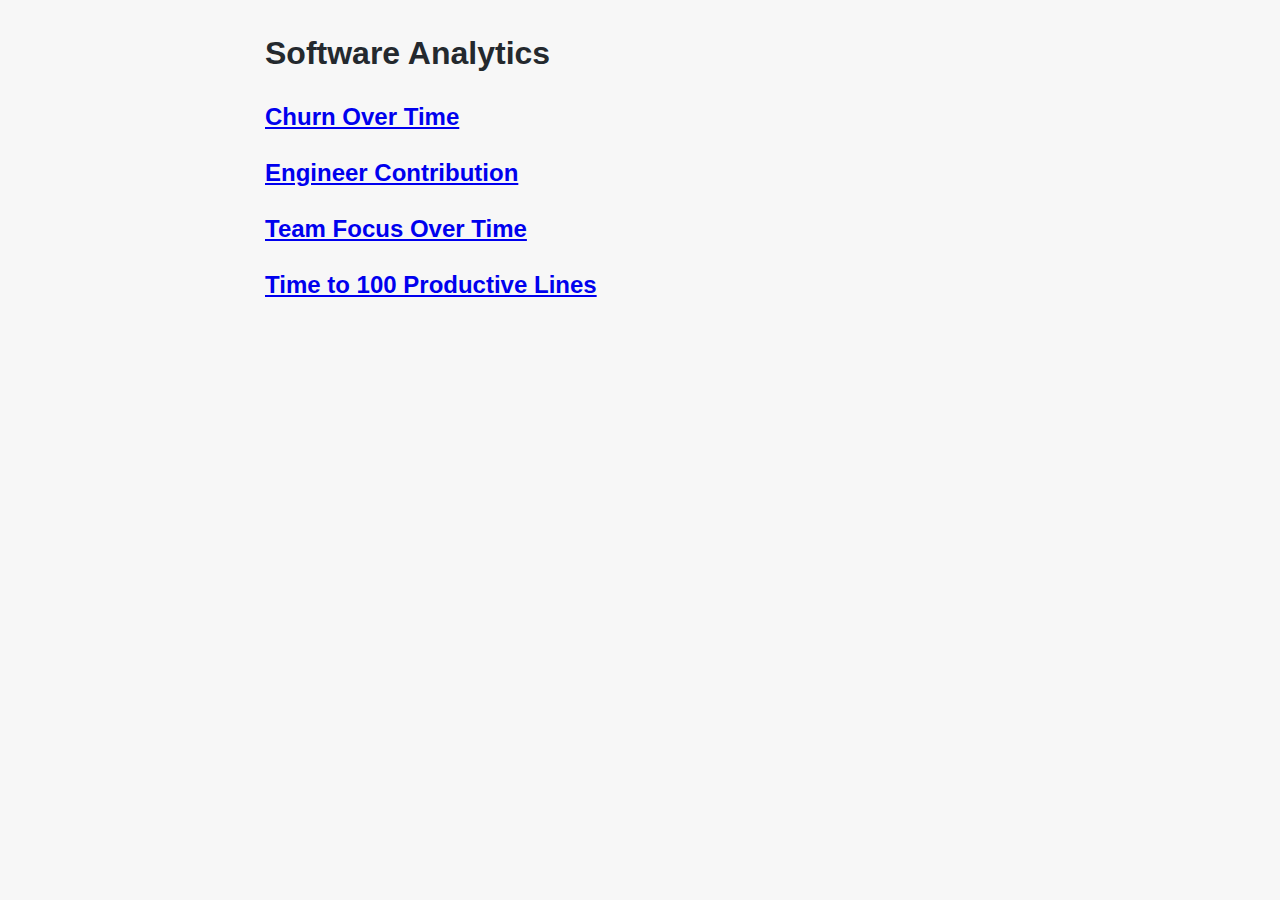
<file: index.html>
<!DOCTYPE html>
<html>
  <title>Software Analytics</title>
  <style>
  h1 {
	font-family:-apple-system,BlinkMacSystemFont,"Segoe UI Semibold",Helvetica,Arial,sans-serif,"Apple Color Emoji","Segoe UI Emoji","Segoe UI Symbol";
	font-size:32px;
	line-height:1.5;
	color:#24292e;
  }
  h2 {
	font-family:-apple-system,BlinkMacSystemFont,"Segoe UI Semibold",Helvetica,Arial,sans-serif,"Apple Color Emoji","Segoe UI Emoji","Segoe UI Symbol";
	font-size:24px;
	line-height:1.5;
	color:#24292e;
  }
</style>
  </head>
  <body bgcolor="#F7F7F7">
    <center>
      <table width="750" border="0" cellspacing="0" cellpadding="0">
        <tbody>
          <tr>
            <td width="750" colspan="0">
              <h1>Software Analytics</a></h1>
			  <h2><a href="https://sengleung.github.io/software-analytics/cot/">Churn Over Time</a></h2>
			  <h2><a href="https://sengleung.github.io/software-analytics/ec/">Engineer Contribution</a></h2>
			  <h2><a href="https://sengleung.github.io/software-analytics/tfot/">Team Focus Over Time</a></h2>
              <h2><a href="https://sengleung.github.io/software-analytics/tt100/">Time to 100 Productive Lines</a></h2>
            </td>
          </tr>
        </tbody>
      </table>
    </center>
  </body>
</html>
</file>
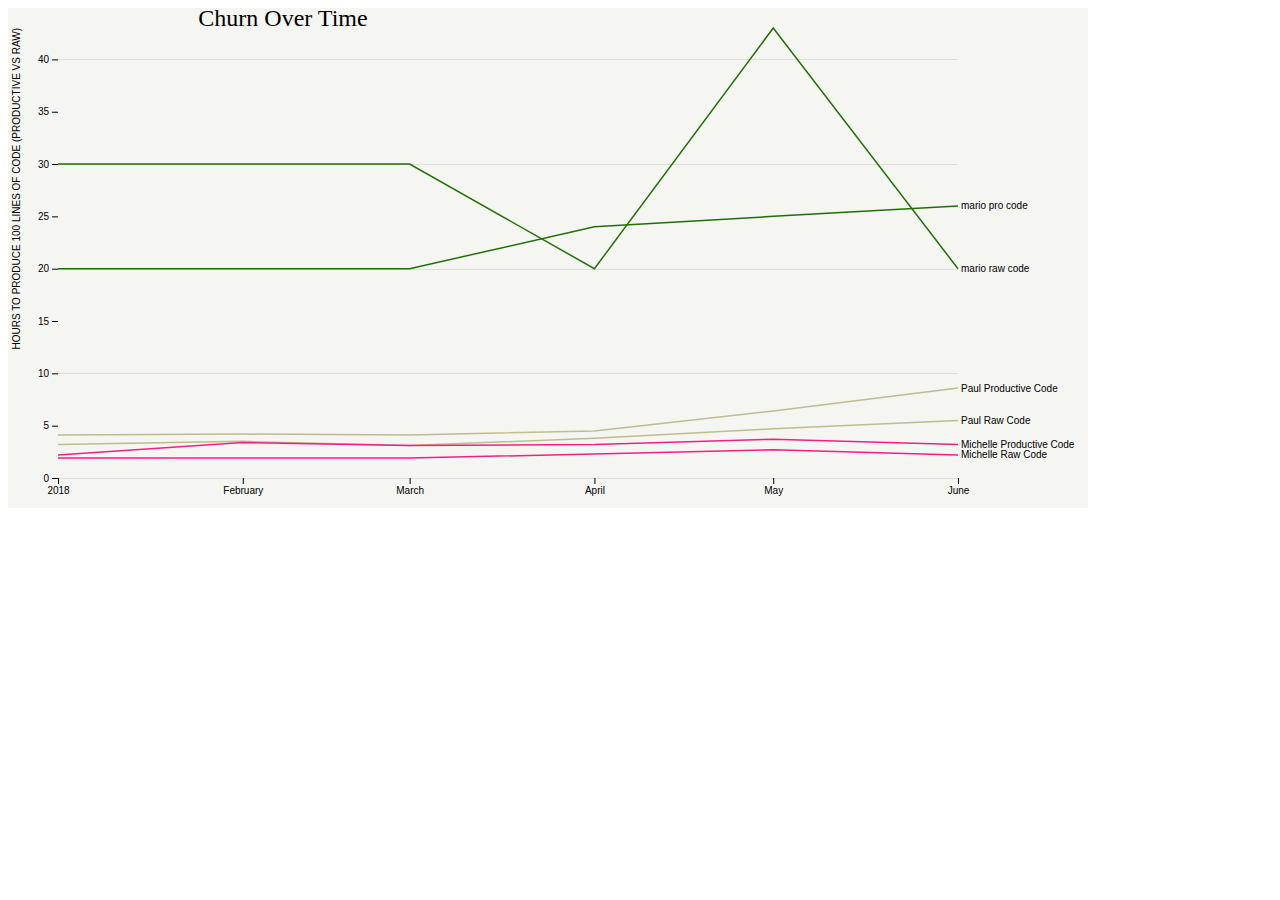
<file: Mario/project.html>
<!DOCTYPE html>

<head>
<meta charset="utf-8" />
<script data-require="d3@4.0.0" data-semver="4.0.0" src="https://d3js.org/d3.v4.min.js"></script>
<style>

.axis--x path {
  display: none;
}

.axis--y path {
  display: none;
}

.line {
  fill: none;
  stroke-width: 1.5px;
}

.grid line {
  stroke: lightgrey;
  stroke-opacity: 0.7;
  shape-rendering: crispEdges;
}

.grid path {
  stroke-width: 0;
}






</style>
</head>

<body>
<svg width="1080" height="500"></svg>
<script type="text/javascript" src="d3.min.js"></script>
<script>

var svg = d3.select("svg"),
margin = {top: 20, right: 80, bottom: 30, left: 50},
width = svg.attr("width") - margin.left - margin.right - 50,
height = svg.attr("height") - margin.top - margin.bottom;

svg.append("rect")
.attr("width", "100%")
.attr("height", "100%")
.attr("fill", "#f5f5f1")

var parseTime = d3.timeParse("%Y%m");

var x = d3.scaleTime().range([0, width]),
y = d3.scaleLinear().range([height, 0]),
z = d3.scaleOrdinal(d3.schemeCategory10);

var line = d3.line()
.x(function(d) { return x(d.date); })
.y(function(d) { return y(d.time); });

// var div = d3.select("body").append("div") 
// .attr("class", "tooltip")       
// .style("opacity", 0);

function getRandomColor() {
  var letters = '0123456789ABCDEF';
  var color = '#';
  for (var i = 0; i < 6; i++) {
    color += letters[Math.floor(Math.random() * 16)];
  }
  return color;
}


var g = svg.append("g").attr("transform", "translate(" + margin.left + "," + margin.top + ")");
 // var colors = ['red', 'red', 'blue', 'blue', 'yellow', 'yellow'];

 var colors = [];
 for(var i = 0; i < 50; i++)
 {
  var xx = getRandomColor();
  colors.push(xx);
  colors.push(xx);
 }




// gridlines in y axis function
function make_y_gridlines() {   
  return d3.axisLeft(y)
  .ticks(5)
}


d3.csv("data.csv", type, function(error, data) {
  if (error) throw error;

  var employees = data.columns.slice(1).map(function(id) {
    return {
      id: id,
      values: data.map(function(d) {
        return {date: d.date, time: d[id]};
      })
    };
  });


  var o = 0;

  x.domain(d3.extent(data, function(d) { return d.date; }));

  y.domain([
    0,
    d3.max(employees, function(c) { return d3.max(c.values, function(d) { return d.time; }); })
    ]);
  z.domain(employees.map(function(c) { return c.id; }));


  // add the Y gridlines
  g.append("g")     
  .attr("class", "grid")
  .call(make_y_gridlines()
    .tickSize(-width)
    .tickFormat("")
    )


  g.append("g")
  .attr("class", "axis axis--x")
  .attr("transform", "translate(0," + height + ")")
  .call(d3.axisBottom(x));

  g.append("g")
  .attr("class", "axis axis--y")
  .call(d3.axisLeft(y))
  .append("text")
  .attr("transform", "rotate(-90)")
  .attr("y", -45)
  .attr("dy", "0.71em")
  .attr("fill", "#000")
  .text("HOURS TO PRODUCE 100 LINES OF CODE (PRODUCTIVE VS RAW)");

  g.append("text")
  .attr("x", (width / 4))             
  .attr("y", 0 - (margin.top / 8))
  .attr("text-anchor", "middle")  
  .style("font-size", "24px")   
  .text("Churn Over Time");

  var employee = g.selectAll(".employee")
  .data(employees)
  .enter().append("g")
  .attr("class", "employee");


  employee.append("path") 
  .attr("class", "line")
  .attr("d", function(d) { return line(d.values); })
  .style("stroke", function(d) { return colors[o++] });

  employee.append("text")
  .datum(function(d) { return {id: d.id, value: d.values[d.values.length - 1]}; })
  .attr("transform", function(d) { return "translate(" + x(d.value.date) + "," + y(d.value.time) + ")"; })
  .attr("x", 3)
  .attr("dy", "0.35em")
  .style("font", "10px sans-serif")
  .text(function(d) { return d.id; })


});




function type(d, _, columns) {
  d.date = parseTime(d.date);
  for (var i = 1, n = columns.length, c; i < n; ++i) d[c = columns[i]] = +d[c];
    return d;
}



</script>
</body>

</html>
</file>
